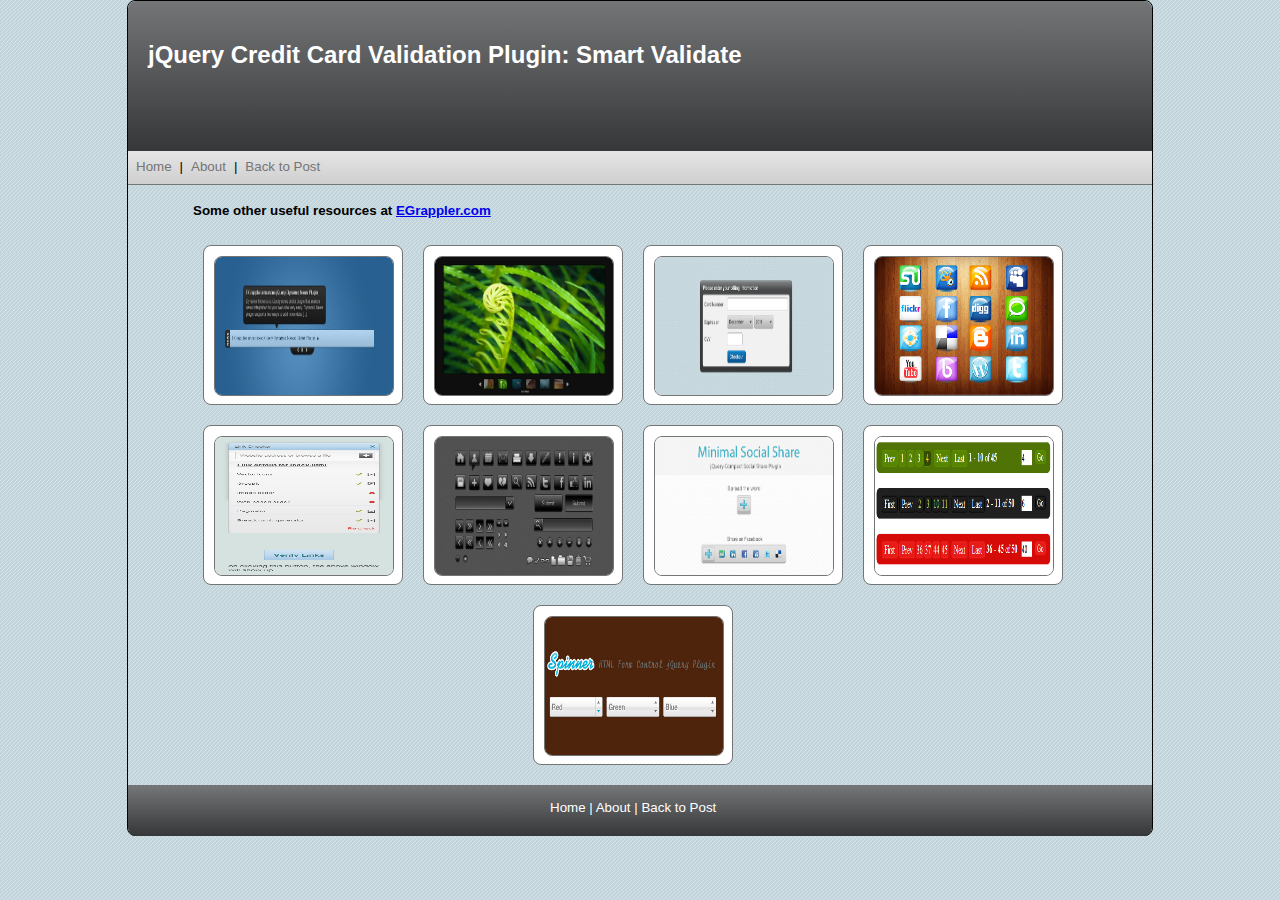
<file: checkout.htm>
﻿<!DOCTYPE html PUBLIC "-//W3C//DTD XHTML 1.0 Transitional//EN" "http://www.w3.org/TR/xhtml1/DTD/xhtml1-transitional.dtd">
<html xmlns="http://www.w3.org/1999/xhtml">
<head>
    <title>Check out successfull</title>
    <style type="text/css">
        body
        {
            background: url(bg.png);
            margin: 0;
            padding: 0;
            font-family: Arial, Sans-Serif;
            font-size: 10pt;
        }
        #wrapper
        {
            width: 1024px;
            height: 834px;
            margin: auto;
            border: solid 1px black;
            -moz-border-radius: 8px;
            -webkit-border-radius: 8px;
            border-radius: 8px;
            -moz-border-radius: 8px;
            -webkit-border-radius: 8px;
            border-radius: 8px;
        }
        #wrapper #header
        {
            /*width: 99%;*/
            height: 110px;
            color: White;
            font-size: 24px;
            font-weight: bold;
            padding-left: 20px;
            padding-top: 40px;
            -moz-border-radius-topleft: 8px;
            -webkit-border-top-left-radius: 8px;
            border-top-left-radius: 8px;
            -moz-border-radius-topright: 8px;
            -webkit-border-top-right-radius: 8px;
            border-top-right-radius: 8px;
            background-image: -webkit-gradient(linear, 0% 0%, 0% 100%, from(#747577), to(#363739));
            background-image: -moz-linear-gradient(#747577, #363739);
            background-image: -webkit-linear-gradient(#747577, #363739);
            background-image: -o-linear-gradient(#747577, #363739);
            filter: "progid:DXImageTransform.Microsoft.gradient(startColorstr=#747577, endColorstr=#363739)";
            -ms-filter: "progid:DXImageTransform.Microsoft.gradient(startColorstr=#747577, endColorstr=#363739)";
        }
        #wrapper #menu-bar
        {
            width: 100%;
            height: 29px;
            padding-top: 4px;
            background-image: -webkit-gradient(linear, 0% 0%, 0% 100%, from(#E5E5E5), to(#CFCFCF));
            background-image: -moz-linear-gradient(#E5E5E5, #CFCFCF);
            background-image: -webkit-linear-gradient(#E5E5E5, #CFCFCF);
            background-image: -o-linear-gradient(#E5E5E5, #CFCFCF);
            filter: "progid:DXImageTransform.Microsoft.gradient(startColorstr=#E5E5E5, endColorstr=#CFCFCF)";
            -ms-filter: "progid:DXImageTransform.Microsoft.gradient(startColorstr=#E5E5E5, endColorstr=#CFCFCF)";
            border-bottom: solid 1px #747577;
        }
        #wrapper #contents
        {
            width: 100%;
            height: 582px;
            padding-left: 65px;
            padding-top: 0px;
        }
        #wrapper #contents div
        {
            width: 178px;
            height: 138px;
            margin: 10px;
            padding: 10px;
            background-color: White;
            float: left;
            border: solid 1px #747577;
            -moz-border-radius: 8px;
            -webkit-border-radius: 8px;
            border-radius: 8px;
            -moz-border-radius: 8px;
            -webkit-border-radius: 8px;
            border-radius: 8px;
        }
        #wrapper #contents div img
        {
            width: 178px;
            height: 138px;
            border: solid 1px #747577;
            -moz-border-radius: 8px;
            -webkit-border-radius: 8px;
            border-radius: 8px;
            -moz-border-radius: 8px;
            -webkit-border-radius: 8px;
            border-radius: 8px;
        }
        #wrapper #footer
        {
            width: 100%;
            height: 50px;
            background-image: -webkit-gradient(linear, 0% 0%, 0% 100%, from(#747577), to(#363739));
            background-image: -moz-linear-gradient(#747577, #363739);
            background-image: -webkit-linear-gradient(#747577, #363739);
            background-image: -o-linear-gradient(#747577, #363739);
            filter: "progid:DXImageTransform.Microsoft.gradient(startColorstr=#747577, endColorstr=#363739)";
            -ms-filter: "progid:DXImageTransform.Microsoft.gradient(startColorstr=#747577, endColorstr=#363739)";
            -moz-border-radius-bottomleft: 8px;
            -webkit-border-bottom-left-radius: 8px;
            border-bottom-left-radius: 8px;
            -moz-border-radius-bottomright: 8px;
            -webkit-border-bottom-right-radius: 8px;
            border-bottom-right-radius: 8px;
            border-top: solid 1px #747577;
        }
        #menu-bar ul
        {
            list-style: none;
            margin: 0;
            padding: 0;
            margin-left: 4px;
        }
        #menu-bar ul li
        {
            float: left;
            display: inline-block;
            padding: 4px;
        }
        #menu-bar ul li a, #menu-bar ul li a:active, #menu-bar ul li a:visited
        {
            text-decoration: none;
            color: #747577;
        }
        #menu-bar ul li a:hover
        {
            text-decoration: underline;
            color: #747577;
        }
        #footer div
        {
            padding-top: 14px;
            width: 180px;
            margin: auto;
            color: White;
        }
        #footer div a, #footer div a:active, #footer div a:visited
        {
            text-decoration: none;
            color: white;
        }
        #footer div a:hover
        {
            text-decoration: underline;
            color: white;
        }
    </style>
</head>
<body>
    <div id="wrapper">
        <div id="header">
            jQuery Credit Card Validation Plugin: Smart Validate
        </div>
        <div id="menu-bar">
            <ul>
                <li><a href="http://www.egrappler.com">Home</a></li>
                <li><span>|</span></li>
                <li><a href="http://www.egrappler.com/about">About</a></li>
                <li><span>|</span></li>
                <li><a href="http://www.egrappler.com/jquery-credit-card-validation-plugin-smart-validate/">
                    Back to Post</a></li>
            </ul>
        </div>
        <div id="contents">
        <h4>Some other useful resources at <a href="http://www.egrappler.com">EGrappler.com</a></h4>
            <div>
                <a href="http://www.egrappler.com/rss-driven-dynamic-jquery-news-slider-plugin-dynamic-news/"
                    title="Rss Driven Dynamic jQuery News Slider">
                    <img src="images/RSS-Driven-Dynamic-jQuery-News-Slider-Plugin.jpg" alt="Rss Driven Dynamic jQuery News Slider" /></a>
            </div>
            <div>
                <a href="http://www.egrappler.com/smart-image-gallery-with-twelve-transition-effects-smart-gallery/"
                    title="Smart Gallery with twelve transition effects">
                    <img src="images/smart-image-gallery.png" alt="Smart Gallery with twelve transition effects" /></a>
            </div>
            <div>
                <a href="http://www.egrappler.com/jquery-credit-card-validation-plugin-smart-validate/" title="Credit Card Validation Plugin">
                    <img src="images/credit-card-validator.jpg" alt="Credit Card Validation Plugin" /></a>
            </div>
            <div>
                <a href="http://www.egrappler.com/free-social-media-crystal-icons/" title="Free social media icon set">
                    <img src="images/free-social-media-icons-for-web.jpg" alt="Free social media icon set" /></a>
            </div>
            <div>
                <a href="http://www.egrappler.com/jquery-broken-link-checker-plugin-jslink/" title="jQuery Broken Link Checker">
                    <img src="images/link-checker.jpg" alt="jQuery Broken Link Checker" /></a>
            </div>
            <div>
                <a href="http://www.egrappler.com/black-and-white-psd-vector-icons/" title="Free black and white psd vector icons">
                    <img src="images/black-white-psd-vector-icons.jpg" alt="Free black and white psd vector icons" /></a>
            </div>
            <div>
                <a href="http://www.egrappler.com/jquery-social-media-share-plugin-jsshare/" title="jQuery compact social media share plugin">
                    <img src="images/share-plugin.jpg" alt="jQuery compact social media share plugin" /></a>
            </div>
            <div>
                <a href="http://www.egrappler.com/jquery-pagination-plugin-smart-paginator/" title="jQuery pagination plugin">
                    <img src="images/smart-paginator.png" alt="jQuery pagination plugin" /></a>
            </div>
            <div style="margin-left: 340px">
                <a href="http://www.egrappler.com/jquery-spin-button-plugin-smart-spin/" title="jQuery spin button plugin">
                    <img src="images/spinner-red.png" alt="jQuery spin button plugin" /></a>
            </div>
        </div>
        <div id="footer">
            <div>
                <a href="http://www.egrappler.com">Home</a> | <a href="http://www.egrappler.com/about">
                    About</a> | <a href="http://www.egrappler.com/jquery-credit-card-validation-plugin-smart-validate/">
                        Back to Post</a></div>
        </div>
    </div>   
</body>
</html>
</file>
